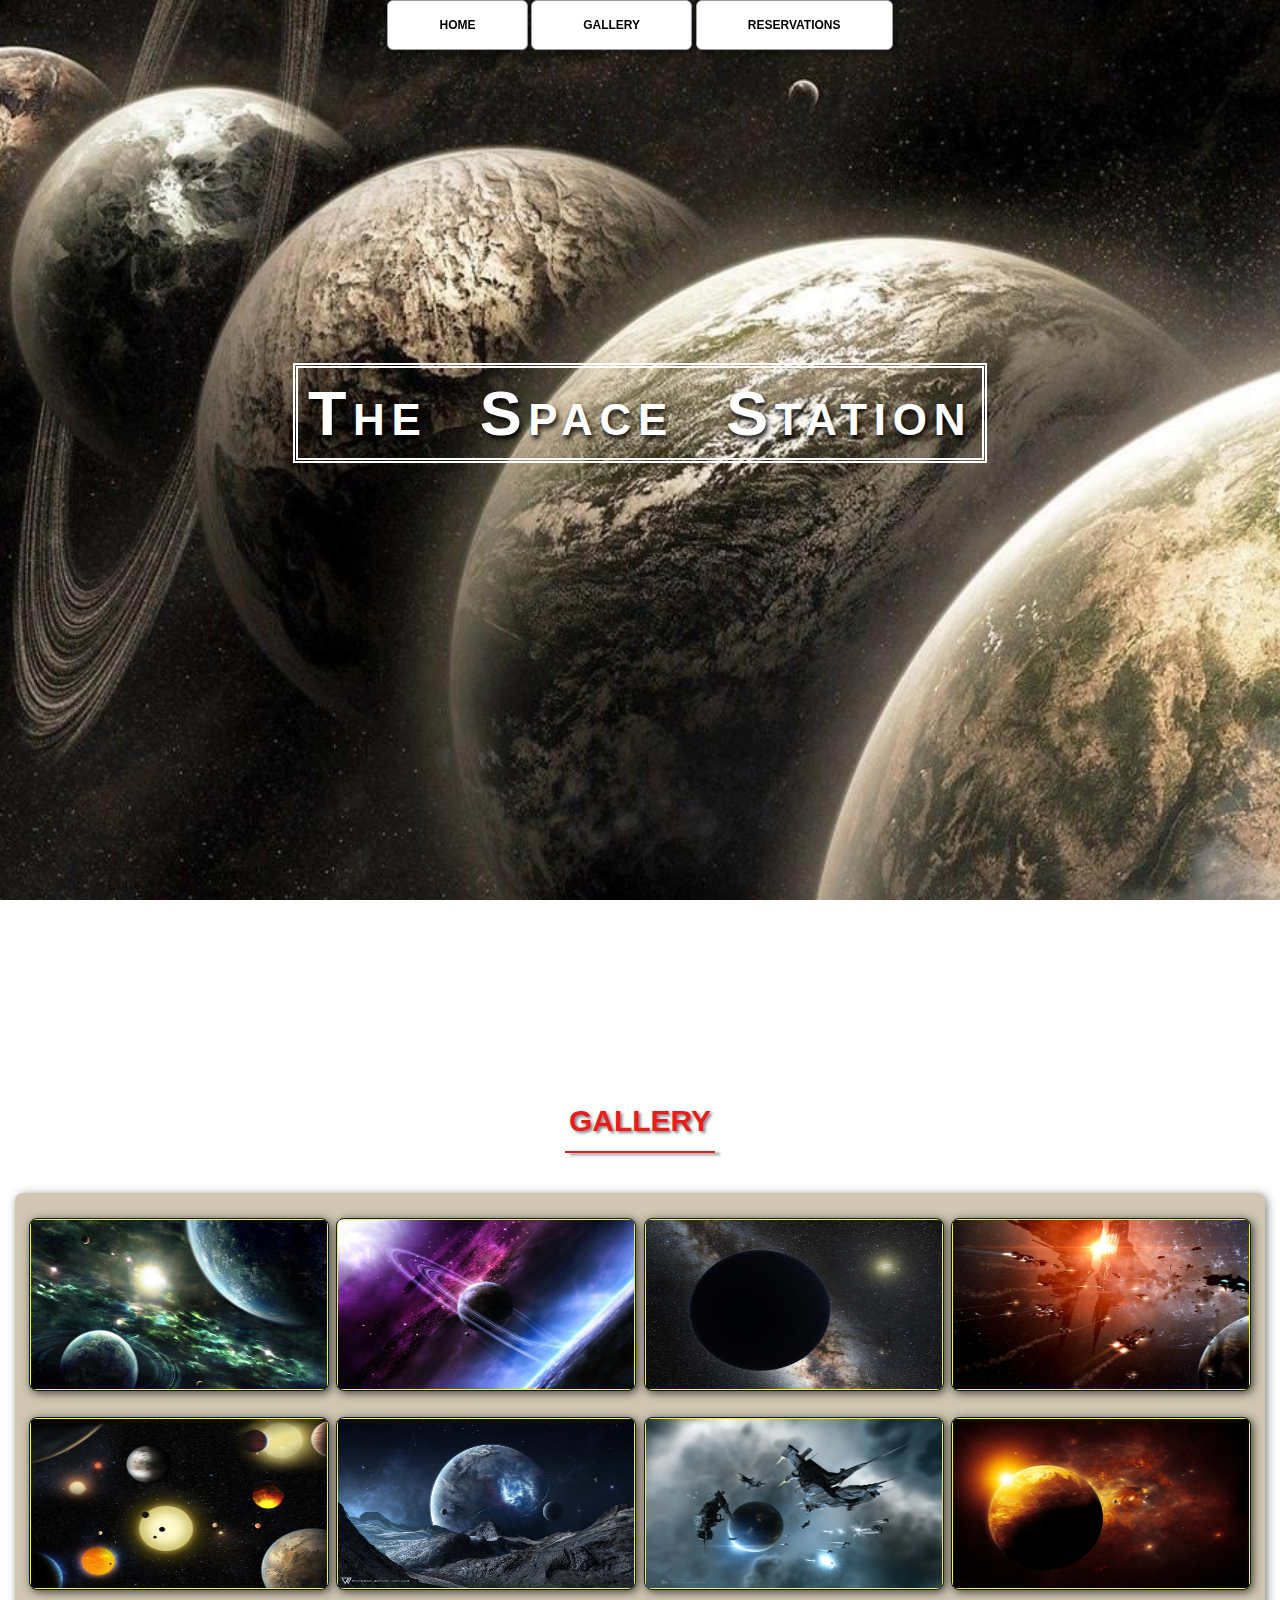
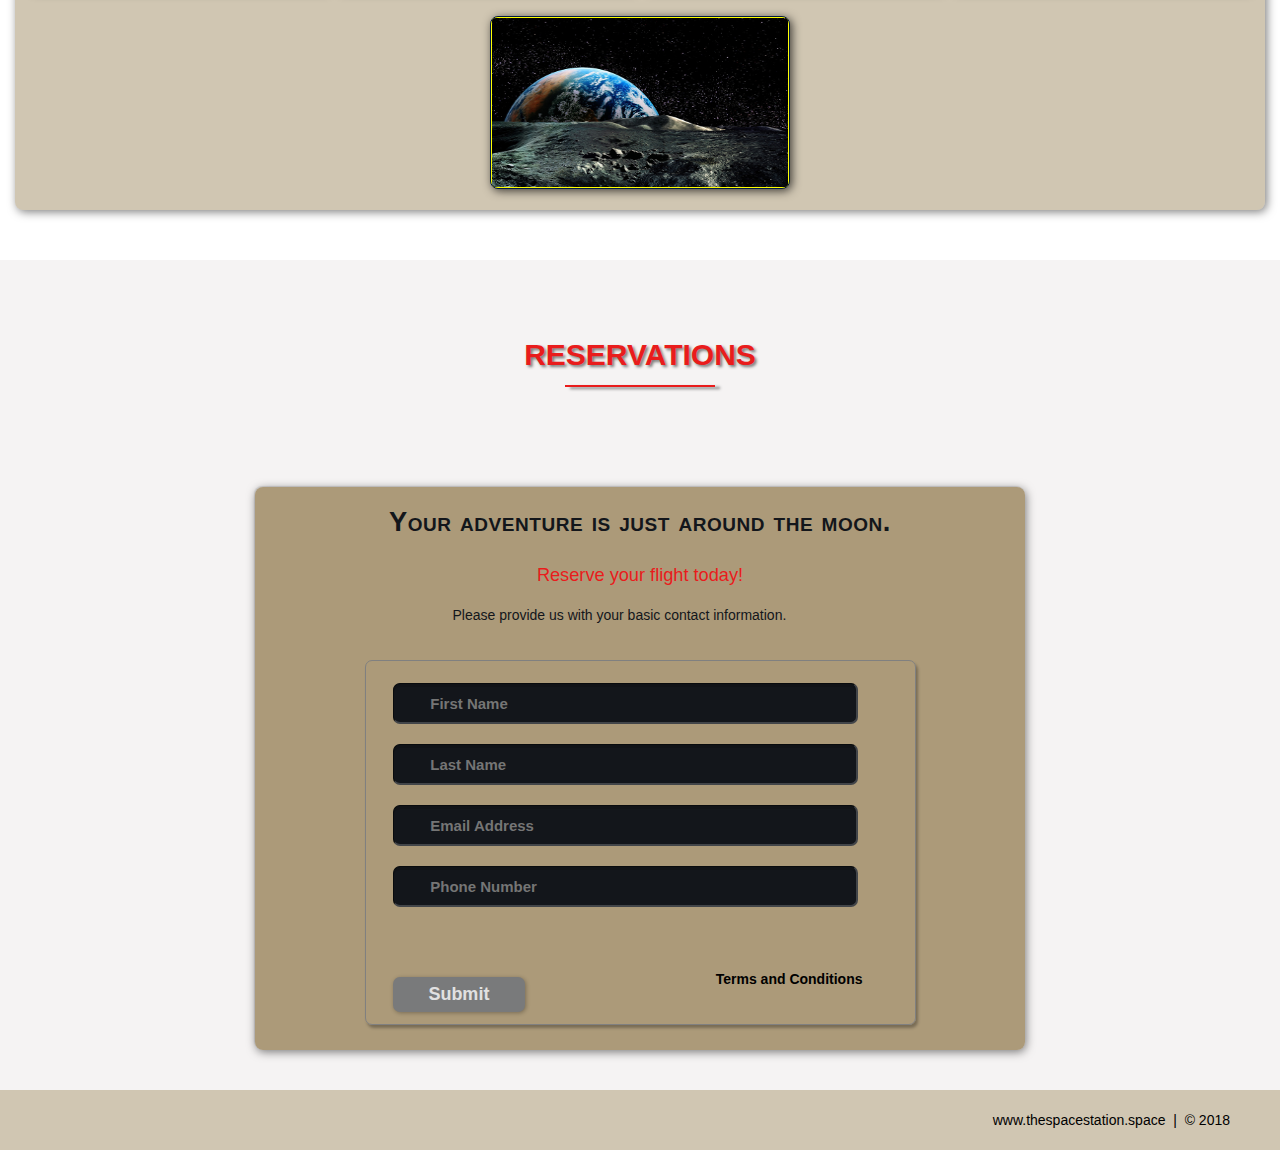
<file: HTML&CSS FOLDER/index.html>
<!DOCTYPE html>
 <html lang="en">
	<head>
		<meta charset="utf-8">
		<title>The Space Station | Resort</title>
		<link rel="stylesheet" href="./css/shared.css">
		<link rel="stylesheet" href="./css/animations.css">
	</head>
	<body>
	
		<!-- NAV -->
		<div class="wrap">
			<div class="menu-container">	
				<ul class="menu">
					<a href="#home"><li>HOME</li></a>
					<a href="#gallery"><li>GALLERY</li></a>
					<a href="#contact"><li>RESERVATIONS</li></a>
				</ul>
			</div>
		</div>
		<!-- END NAV -->
		
		<!-- HOME -->
		<div id ="home">
			<div class="container">
				<div class="text-center">
					<span class="head-main">The Space Station</span>
				</div>
			</div>
		</div>
		<!-- END HOME -->
		
		<!-- GALLERY -->
		<section id="gallery">
			<div class="container">
				<h1>Gallery</h1>
				<div class="flex-container">

					<!-- PHOTO CONTAINER 1 -->
					<div class="photo-container">
						<div class="photo">
							<img src="./images/thumb/thumbnail_1.png" alt="">
							<div class="photo-overlay">
								<h3 class="white-head">Click to Enlarge</h3>
								<p>We have several space launches departing daily, book your flight today!</p>
							</div>
						</div>
					</div>
					<!-- END PHOTO CONTAINER 1 -->
					
					<!-- PHOTO CONTAINER 2 -->
					<div class="photo-container">
						<div class="photo">
							<img src="./images/thumb/thumbnail_2.png" alt="">
							<div class="photo-overlay">
								<h3 class="white-head">Click to Enlarge</h3>
								<p>We have several space launches departing daily, book your flight today!</p>
							</div>
						</div>
					</div>
					<!-- END PHOTO CONTAINER 2 -->
					
					<!-- PHOTO CONTAINER 3 -->
					<div class="photo-container">
						<div class="photo">
							<img src="./images/thumb/thumbnail_3.png" alt="">
							<div class="photo-overlay">
								<h3 class="white-head">Click to Enlarge</h3>
								<p>We have several space launches departing daily, book your flight today!</p>
							</div>
						</div>
					</div>
					<!-- END PHOTO CONTAINER 3 -->
					
					<!-- PHOTO CONTAINER 4 -->
					<div class="photo-container">
						<div class="photo">
							<img src="./images/thumb/thumbnail_4.png" alt="">
							<div class="photo-overlay">
								<h3 class="white-head">Click to Enlarge</h3>
								<p>We have several space launches departing daily, book your flight today!</p>
							</div>
						</div>
					</div>
					<!-- END PHOTO CONTAINER 4 -->
					
					<!-- PHOTO CONTAINER 5 -->
					<div class="photo-container">
						<div class="photo">
							<img src="./images/thumb/thumbnail_5.png" alt="">
							<div class="photo-overlay">
								<h3 class="white-head">Click to Enlarge</h3>
								<p>We have several space launches departing daily, book your flight today!</p>
							</div>
						</div>
					</div>
					<!-- END PHOTO CONTAINER 5 -->
					
					<!-- PHOTO CONTAINER 6 -->
					<div class="photo-container">
						<div class="photo">
							<img src="./images/thumb/thumbnail_6.png" alt="">
							<div class="photo-overlay">
								<h3 class="white-head">Click to Enlarge</h3>
								<p>We have several space launches departing daily, book your flight today!</p>
							</div>
						</div>
					</div>
					<!-- END PHOTO CONTAINER 6 -->
					
					<!-- PHOTO CONTAINER 7 -->
					<div class="photo-container">
						<div class="photo">
							<img src="./images/thumb/thumbnail_7.png" alt="">
							<div class="photo-overlay">
								<h3 class="white-head">Click to Enlarge</h3>
								<p>We have several space launches departing daily, book your flight today!</p>
							</div>
						</div>
					</div>
					<!-- END PHOTO CONTAINER 7 -->
					
					<!-- PHOTO CONTAINER 8 -->
					<div class="photo-container">
						<div class="photo">
							<img src="./images/thumb/thumbnail_8.png" alt="">
							<div class="photo-overlay">
								<h3 class="white-head">Click to Enlarge</h3>
								<p>We have several space launches departing daily, book your flight today!</p>
							</div>
						</div>
					</div>
					<!-- END PHOTO CONTAINER 8 -->
					
					<!-- PHOTO CONTAINER 9 -->
					<div class="photo-container">
						<div class="photo">
							<img src="./images/thumb/thumbnail_9.png" alt="">
							<div class="photo-overlay">
								<h3 class="white-head">Click to Enlarge</h3>
								<p>We have several space launches departing daily, book your flight today!</p>
							</div>
						</div>
					</div>
					<!-- END PHOTO CONTAINER 9 -->
					
					
					
				</div>
			</div>
		</section>
			<!-- END GALLERY -->
			
			<!-- RSVP -->
			<section id="contact">
				<div class="container">
					<div class="heading-padding">
						<h1 class="heading-padding">Reservations</h1>
						<div class="reservation">
							<h2><span>Your adventure is just around the moon.</span>
								<br />Reserve your flight today!
							</h2>
							<p class="rsvp-text">
								Please provide us with your basic contact information.
							</p>
							<div class="form-rsvp">
								<form action="" method="post">
									<input class="rsvp" type="text" value="" placeholder="First Name">
									<input class="rsvp" type="text" value="" placeholder="Last Name">
									<input class="rsvp" type="text" value="" placeholder="Email Address">
									<input class="rsvp" type="text" value="" placeholder="Phone Number">
									<div class="form-spacer">
										<label class="terms">Terms and Conditions</label>
									</div>
									<div class="submit">
										<input type="submit" value="Submit">
									</div>
								</form>
							</div>
						</div>
					</div>
				</div>
			</section>
			<!-- END RSVP -->
			
			<!-- FOOTER -->
			<div id="footer">
				www.thespacestation.space &nbsp;|&nbsp; &copy; 2018
			</div>
			<!-- END FOOTER -->
										
	
	</body>
</html>
</file>
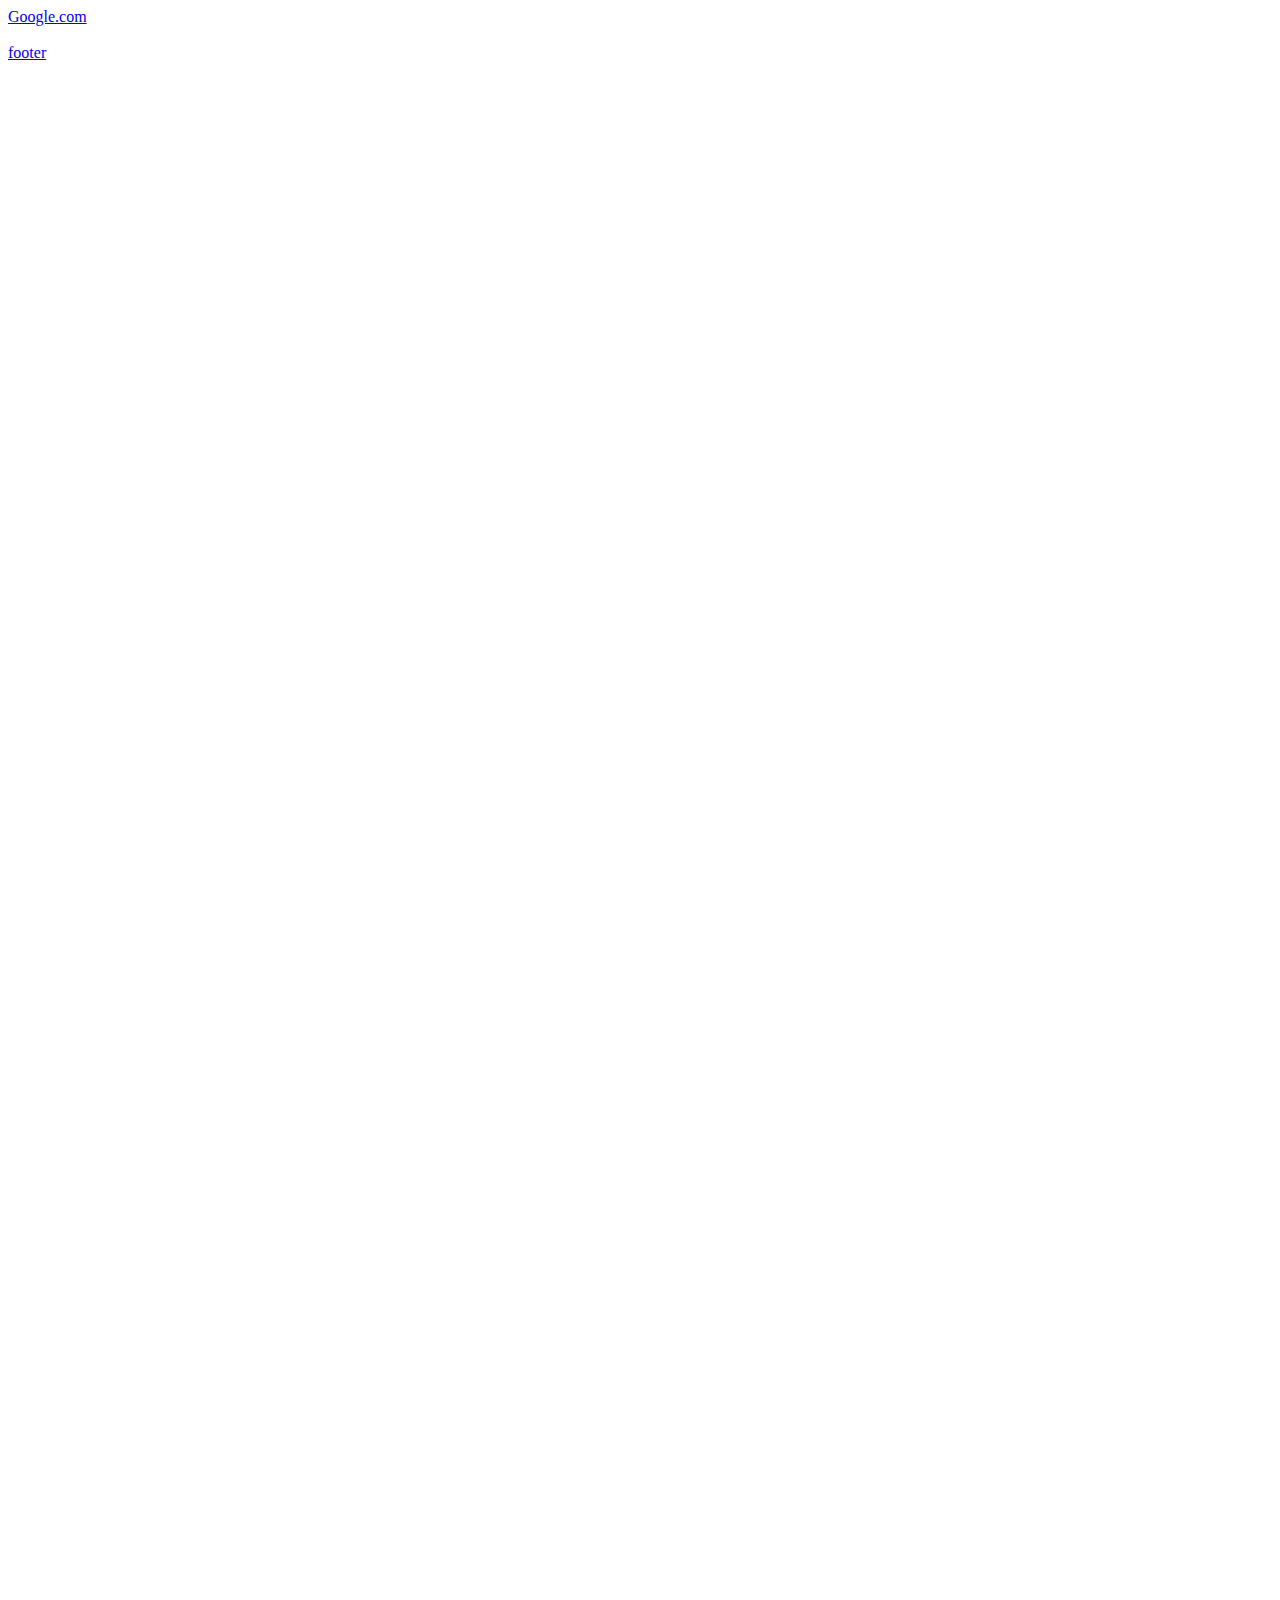
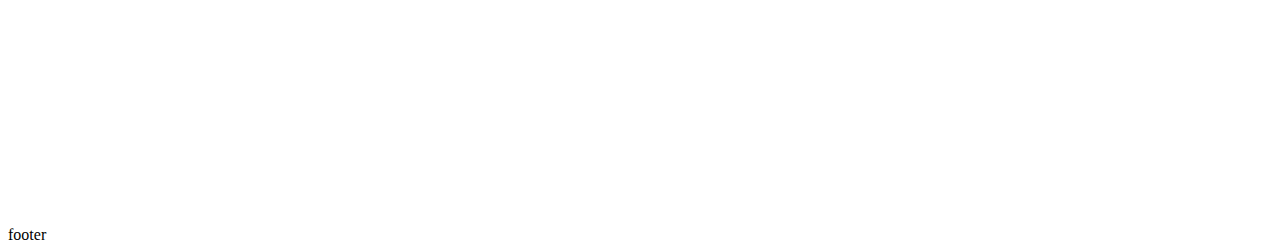
<file: HTML&CSS FOLDER/anchor_demo.html>
<!DOCTYPE html>
<html lang="en">
	<head>
		<meta charset="utf-8">
		<title>Anchor Example</title>
	</head>
	<body>
	
		<div id="nav">
			<a href="https://www.google.com" target="_new">Google.com</a>
		</div>
	
		<br />
		
		<a href="#footer">footer</a>
	
	
		<br />
		<br />
		<br />
		<br />
		<br />
		<br />
		<br />
		<br />
		<br />
		<br />
		<br />
		<br />
		<br />
		<br />
		<br />
		<br />
		<br />
		<br />
		<br />
		<br />
		<br />
		<br />
		<br />
		<br />
		<br />
		<br />
		<br />
		<br />
		<br />
		<br />
		<br />
		<br />
		<br />
		<br />
		<br />
		<br />
		<br />
		<br />
		<br />
		<br />
		<br />
		<br />
		<br />
		<br />
		<br />
		<br />
		<br />
		<br />
		<br />
		<br />
		<br />
		<br />
		<br />
		<br />
		<br />
		<br />
		<br />
		<br />
		<br />
		<br />
		<br />
		<br />
		<br />
		<br />
		<br />
		<br />
		<br />
		<br />
		<br />
		<br />
		<br />
		<br />
		<br />
		<br />
		<br />
		<br />
		<br />
		<br />
		<br />
		<br />
		<br />
		<br />
		<br />
		<br />
		<br />
		<br />
		<br />
		<br />
		<br />
		<br />
		<br />
		<br />
		<br />
		<br />
		<br />
		<br />
		<br />
		<br />
		<br />
	
		<div id="footer">
			footer
		</div>
	
	</body>
</html>
</file>
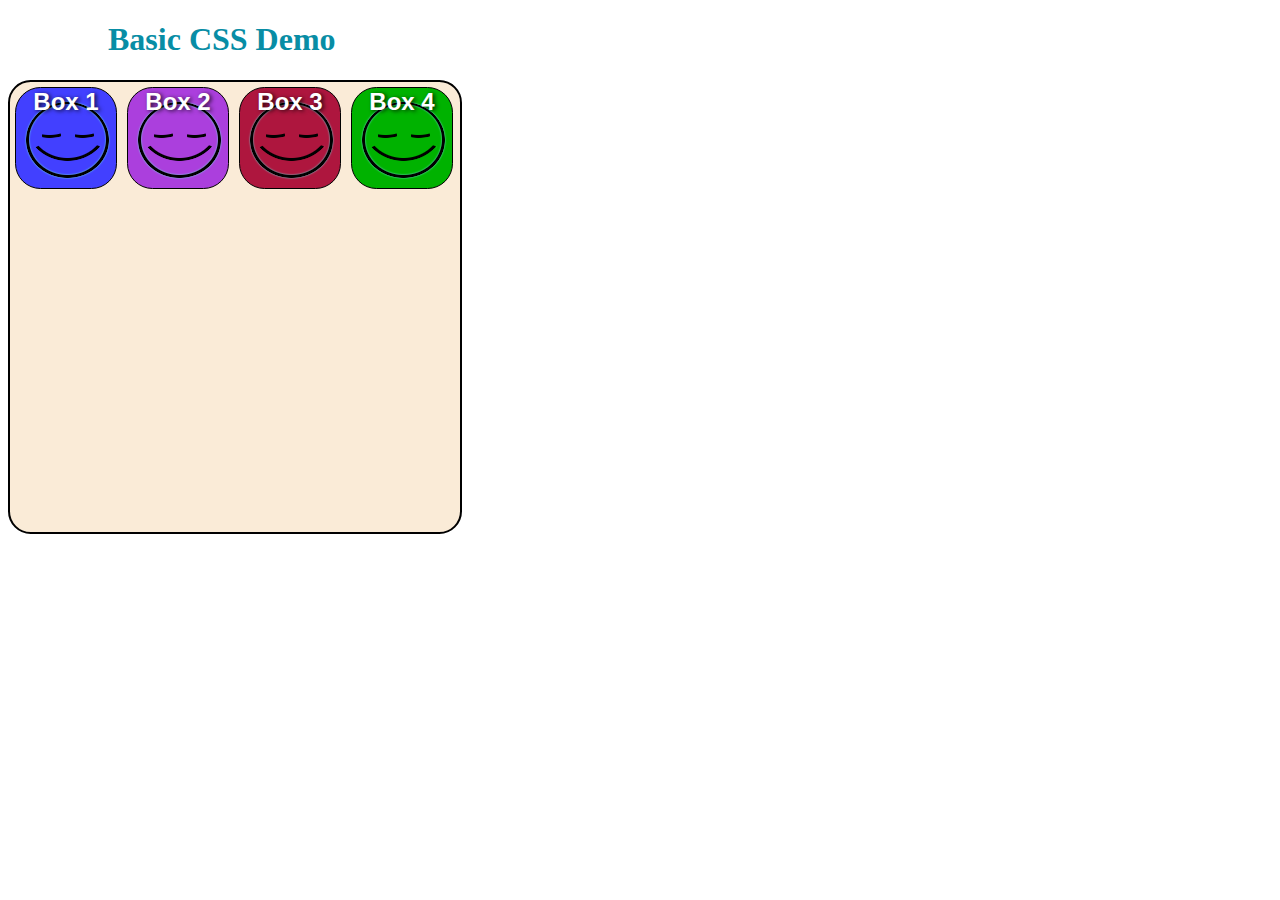
<file: HTML&CSS FOLDER/basic_css_demo_1.html>
<!DOCTYPE html>
<html lang="en">
	<head>
		<meta charset="utf-8">
		<title>Basic HTML Template</title>
		<link rel="stylesheet" href="./css/basic_style.css">
	</head>
	<body>
		
		<div>
			<h1>Basic CSS Demo</h1>
		</div>
		
		<div class="container">
			<div class ="squares">
				<p>Box 1</p>
			</div>
			
			<div class ="squares">
				<p>Box 2</p>
			</div>
	
			<div class ="squares">
				<p>Box 3</p>
			</div>
			
			<div class ="squares">
				<p>Box 4</p>
			</div>
		</div>
		
	</body>
</html>
</file>
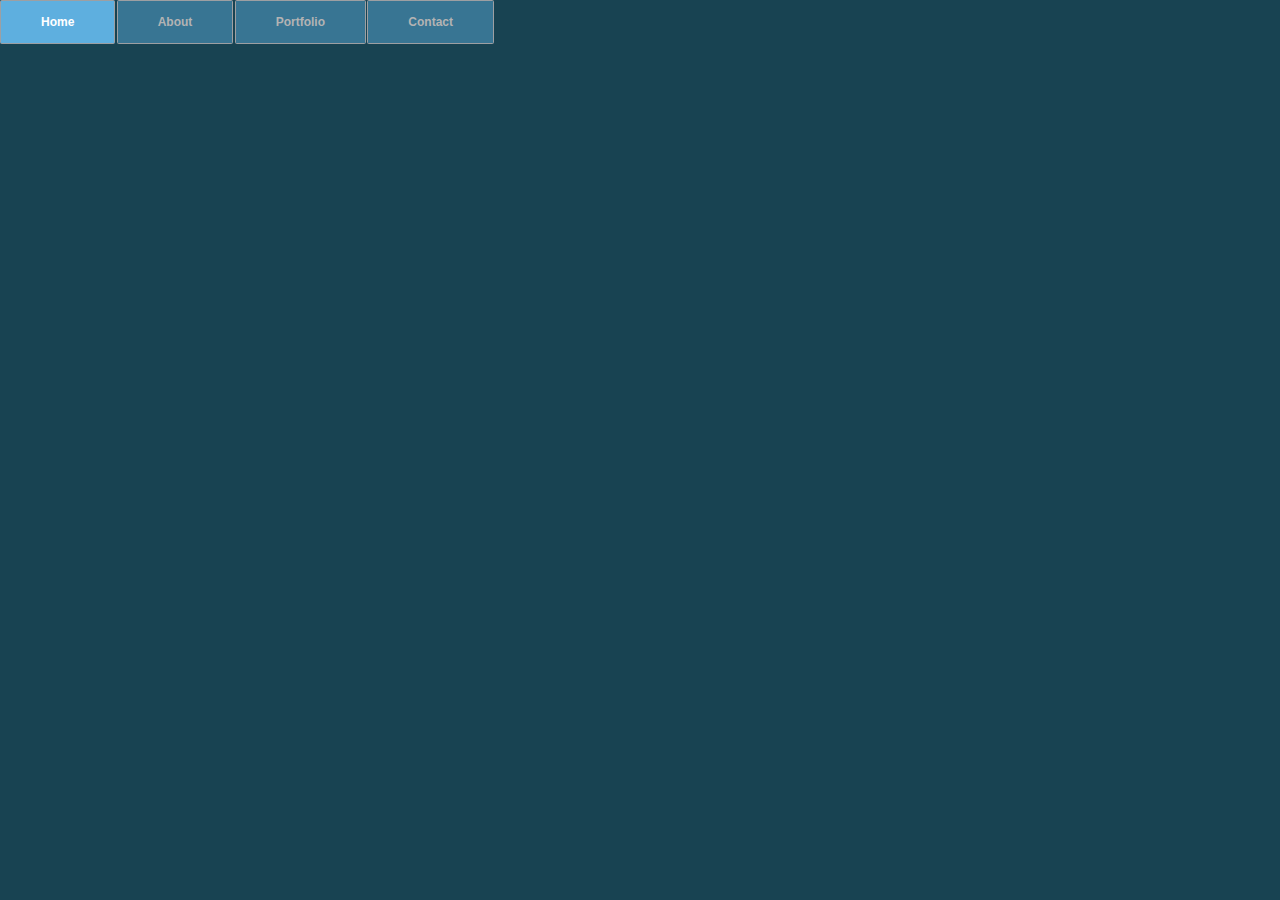
<file: HTML&CSS FOLDER/css_menu_rollover.html>
<!DOCTYPE html>
<html lang="en">
	<head>
		<meta charset="utf-8">
		<title>CSS Drop-Down Menu Demo</title>
		<link rel="stylesheet" href="./css/menu_rollover.css">
	</head>
	<body>
		<div class="wrap">
			<div class="menu-container">
				<ul class="menu">
					<li>Home</li>
					<li>About</li>
					<li>Portfolio
						<ul class="submenu">
							<li>Page 1</li>
							<li>Page 2</li>
							<li>Page 3</li>
							<li>Page 4</li>
						</ul>
					</li>
					<li>Contact</li>
				</ul>
			</div>
		</div>
	</body>
</html>
</file>
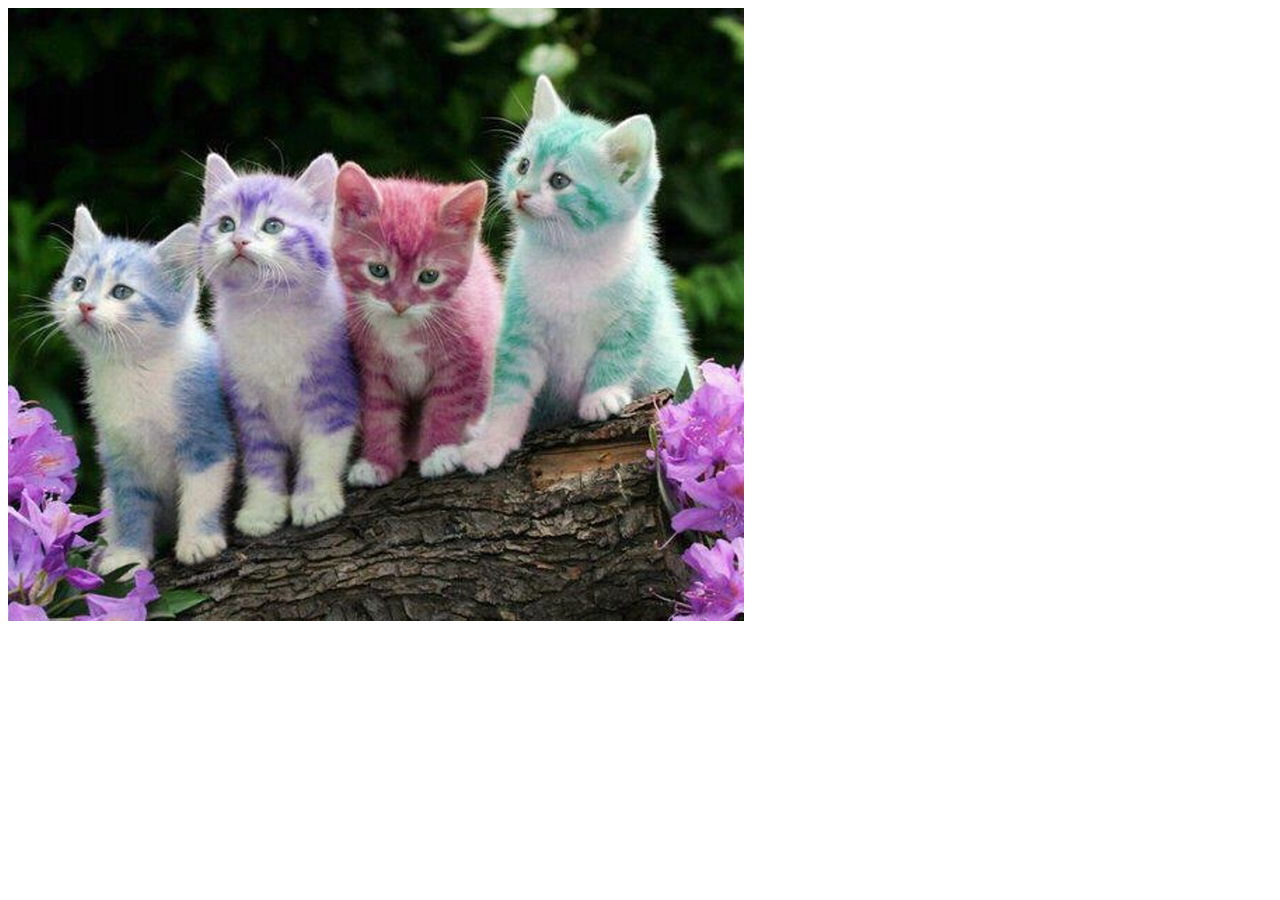
<file: HTML&CSS FOLDER/img_demo.html>
<!DOCTYPE html>
<html lang="en">
	<head>
		<meta charset="utf-8">
		<title>IMG Example</title>
	</head>
	<body>
	
		<div>
			<img src="./images/kittens.jpg" alt="picture of kittens"></a>
		</div>
		
	</body>
</html>
</file>
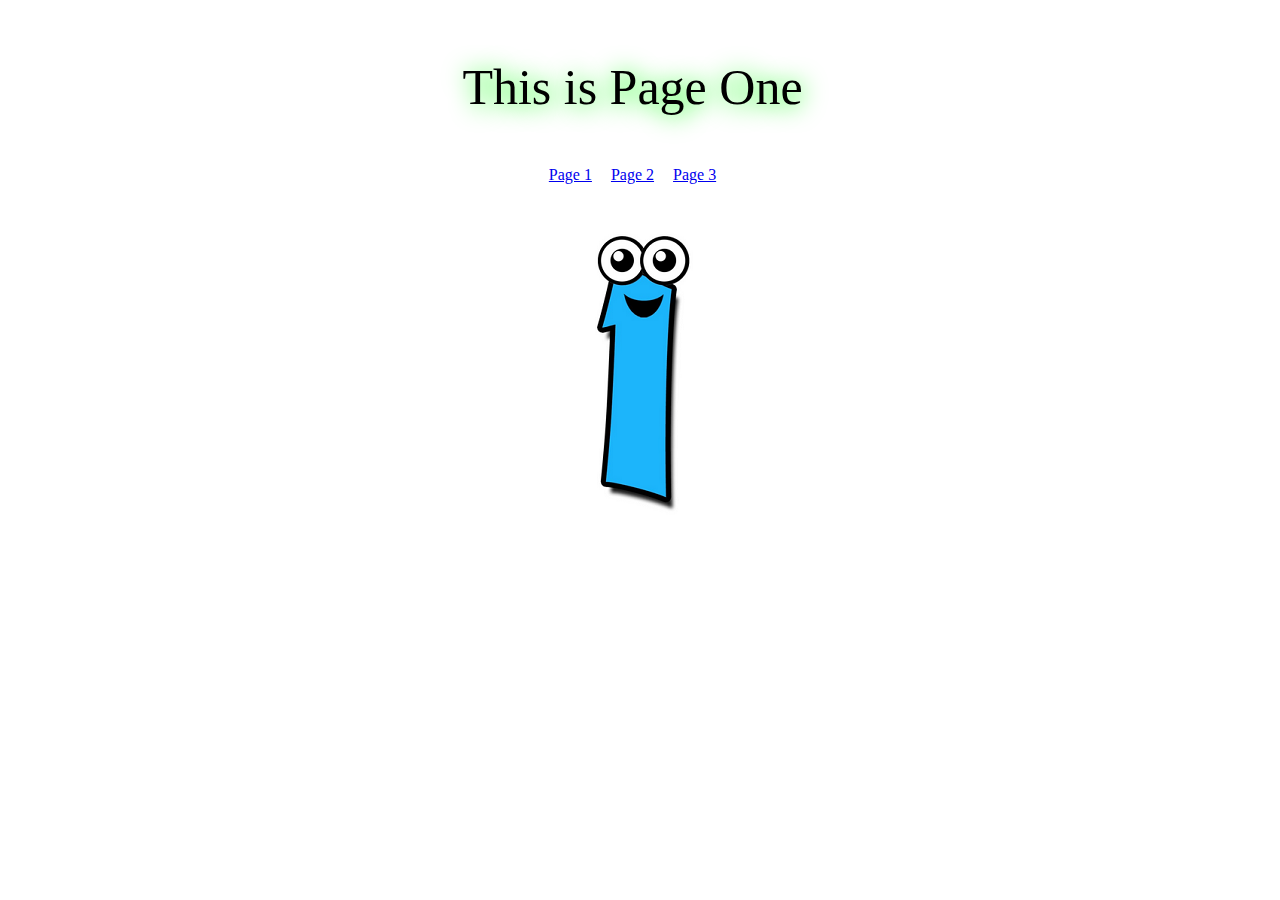
<file: HTML&CSS FOLDER/page1.html>
<!DOCTYPE html>
<html lang="en">
	<head>
		<link rel="stylesheet" type="text/css" href="./css/style.css">
		<meta charset="utf-8">
		<title>Connecting Multiple Pages Demo</title>
	</head>
	<body>
		<header class="header-title">
			This is Page One
		</header>
		<nav>
		<a href="page1.html" class="links">Page 1</a>
		<a href="page2.html" class="links">Page 2</a>
		<a href="page3.html" class="links">Page 3</a>
		</nav>
		<div class="image">
			<img src="./images/one.png" alt="One"></img>
		</div>
	</body>
</html>
</file>
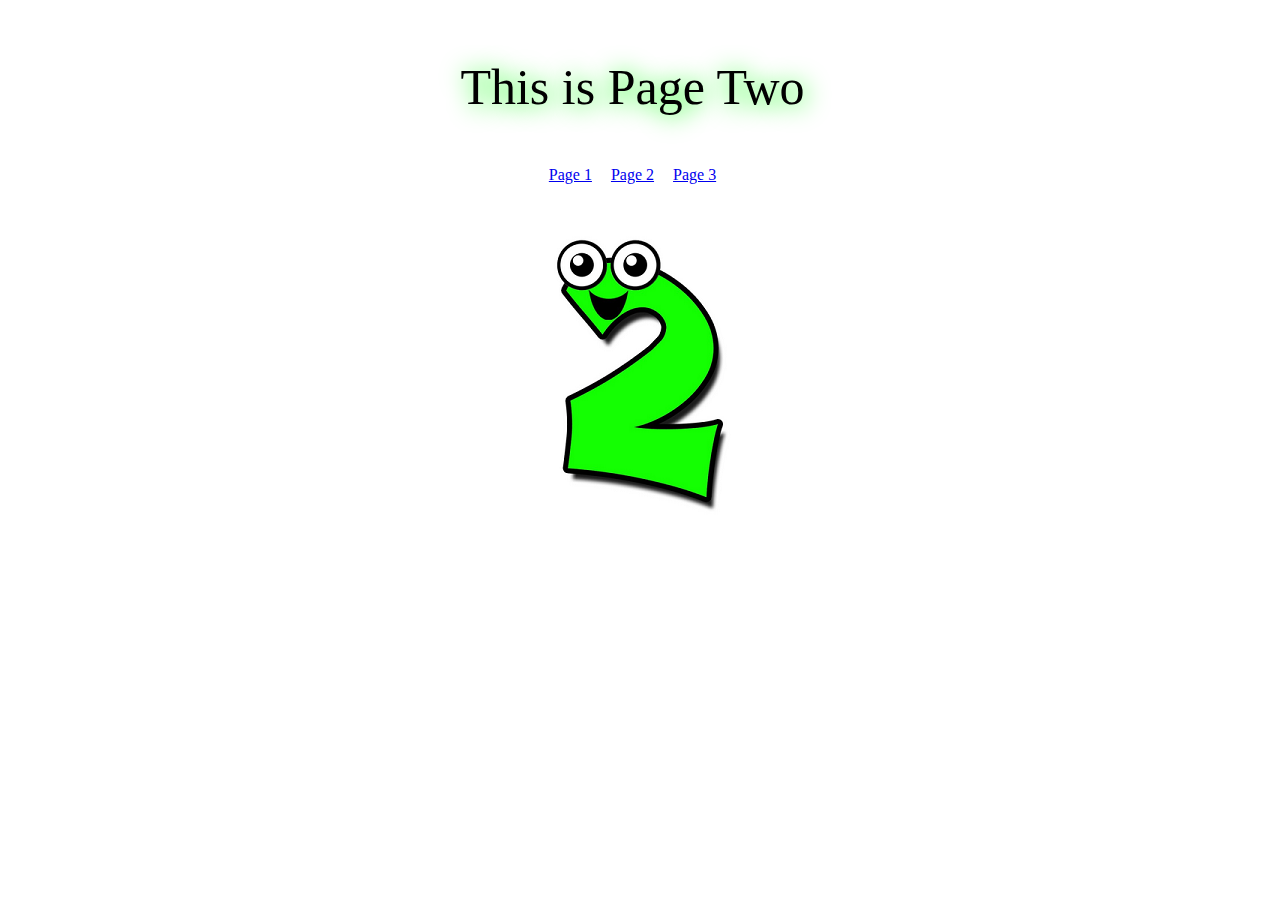
<file: HTML&CSS FOLDER/page2.html>
<!DOCTYPE html>
<html lang="en">
	<head>
		<link rel="stylesheet" type="text/css" href="./css/style.css">
		<meta charset="utf-8">
		<title>Connecting Multiple Pages Demo</title>
	</head>
	<body>
		<header class="header-title">
			This is Page Two
		</header>
		<nav>
		<a href="page1.html" class="links">Page 1</a>
		<a href="page2.html" class="links">Page 2</a>
		<a href="page3.html" class="links">Page 3</a>
		</nav>
		<div class="image">
			<img src="./images/two.png" alt="Two"></img>
		</div>
	</body>
</html>
</file>
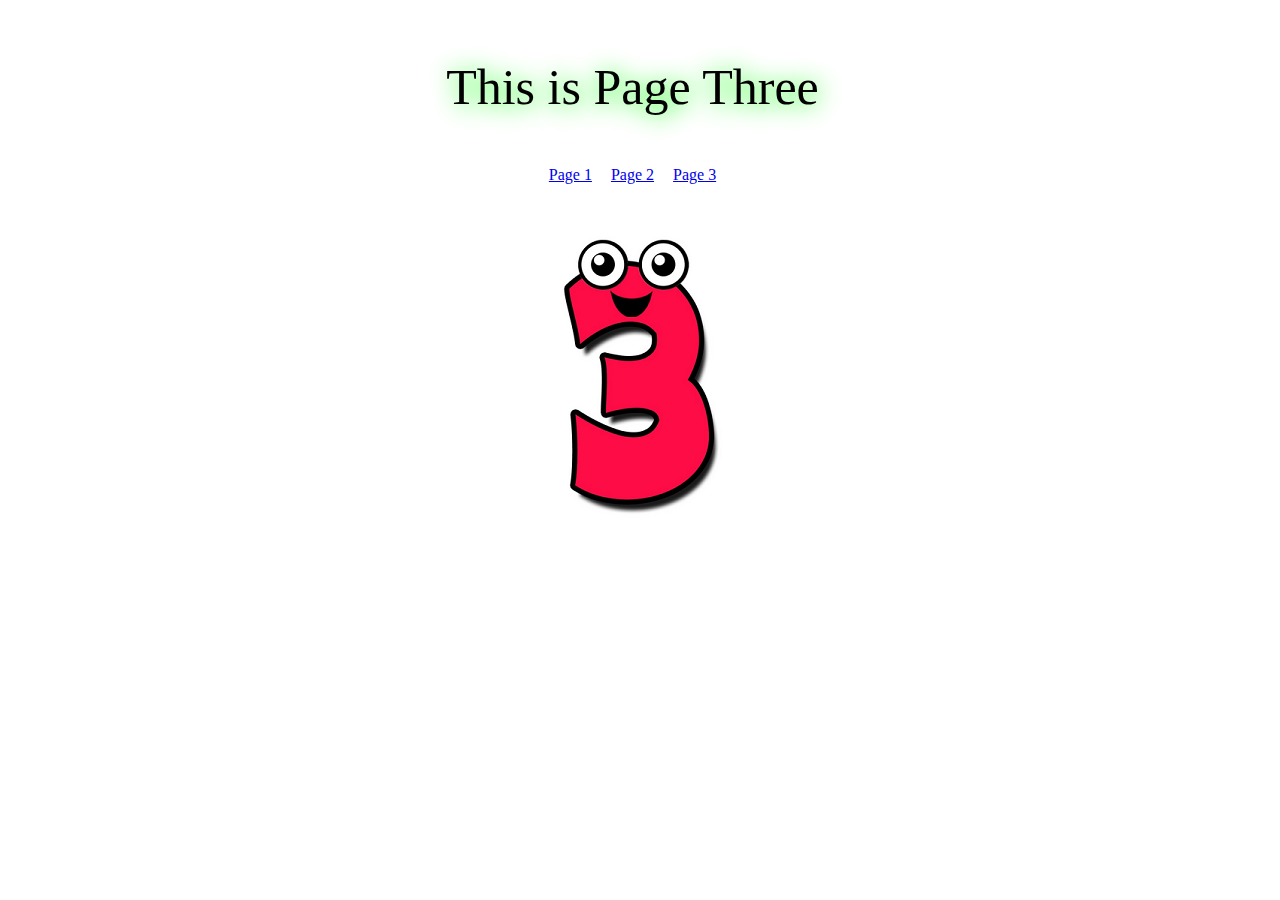
<file: HTML&CSS FOLDER/page3.html>
<!DOCTYPE html>
<html lang="en">
	<head>
		<link rel="stylesheet" type="text/css" href="./css/style.css">
		<meta charset="utf-8">
		<title>Connecting Multiple Pages Demo</title>
	</head>
	<body>
		<header class="header-title">
			This is Page Three
		</header>
		<nav>
		<a href="page1.html" class="links">Page 1</a>
		<a href="page2.html" class="links">Page 2</a>
		<a href="page3.html" class="links">Page 3</a>
		</nav>
		<div class="image">
			<img src="./images/three.png" alt="Three"></img>
		</div>
	</body>
</html>
</file>
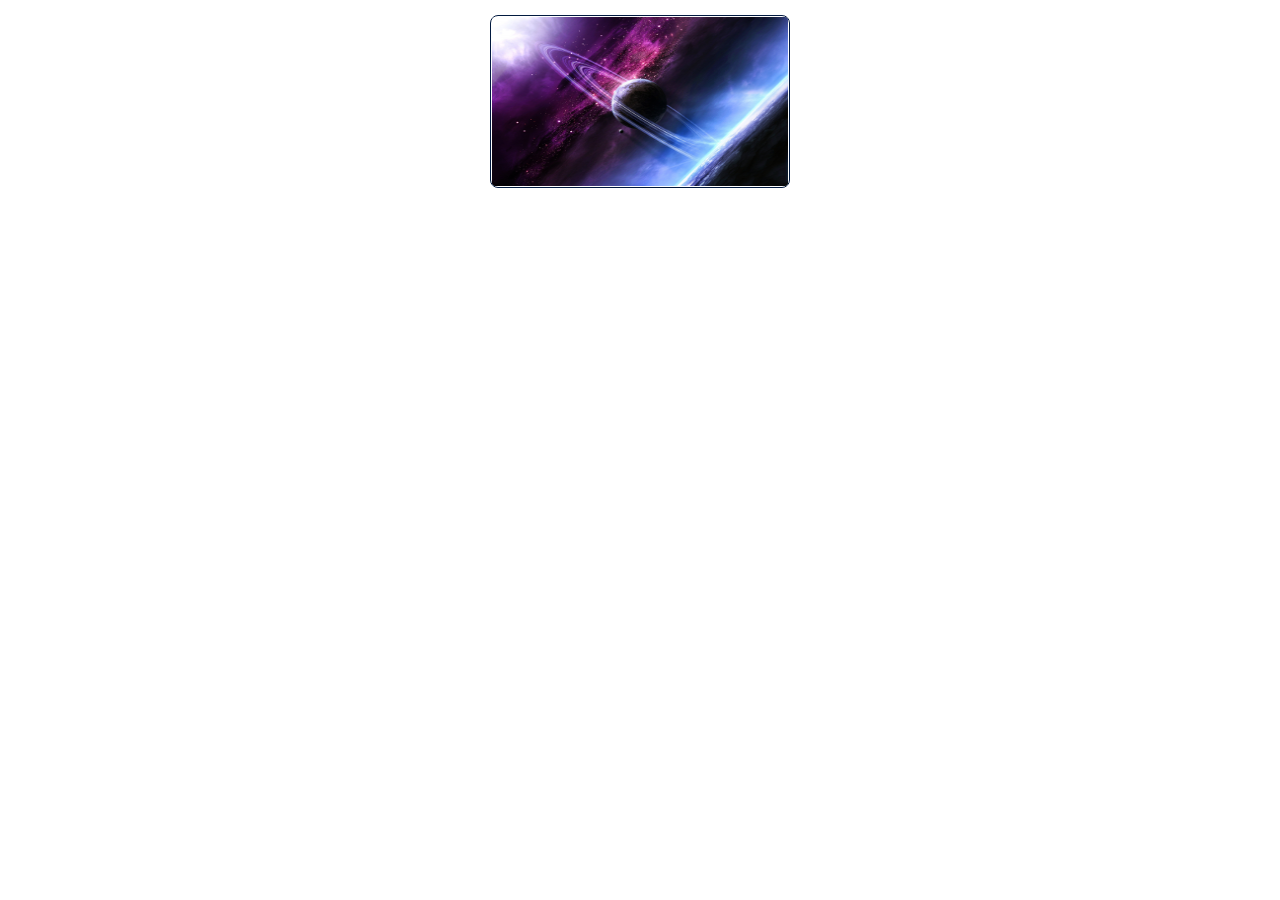
<file: HTML&CSS FOLDER/photo-package.html>
<!DOCTYPE html>
<html lang="en">
	<head>
		<meta charset="utf-8">
		<title>CSS Drop-down Menu Demo</title>
		<link rel="stylesheet" href="./css/photo_style.css">
	</head>
	<body>
	
	<!-- PHOTO-CONTAINER 1 -->
	<div class="photo-container">
		<div class="photo">
			<img src="./images/thumb/thumbnail_2.png" alt="">
			<div class="photo-overlay">
				<h3 class="white-head">Click to Enlarge</h3>
				<p>We have several space launches departing daily, book your flight today!</p>
			</div>
		</div>
	</div>
	<!-- END PHOTO-CONTAINER 1 -->
	
	</body>
</html>
</file>
<file: HTML&CSS FOLDER/css/shared.css>
/*=======================================
	Author: Kay Mathew
	Final Project HTML & CSS
=========================================
	GENERIC STYLES
=========================================*/
html {
	font-family: sans-serif;
	font-size: 62.5%;
	-webkit-tap-highlight-color: rgba(0, 0, 0, 0);
	-webkit-text-size-adjust: 100%;
	-ms-text-size-adjust: 100%;
}

body {
	font-size: 14px;
	margin: 0;
	font-family: "Helvetica Neue", Helvetica, Arial, sans-serif;
	line-height: 1.42857143;
	color: #333;
	background-color: #fff;
}

footer,
nav {
	display: block;
}

h1, h2, h3, h4, h5, h6 {
	font-family: 'Open Sans', sans-serif;
}

h1 {
	line-height: 50px;
	font-weight: 900;
	font-size: 30px;
	text-transform: uppercase;
	text-align: center;
	color: #E91C1C;
	text-shadow: 2px 2px 3px rgba(0, 0, 0, 0.5);
}

h1::after { /*This is the underline*/
	display: block;
	content: "";
	height: 2px;
	width: 150px;
	background: #E91C1C;
	margin: 5px auto 40px;
	box-shadow: 5px 2px 3px rgba(0, 0, 0, 0.5);
}

h2 {
	line-height: 50px;
	color: #E91C1C;
}

h3 {
	line-height: 30px;
	padding-bottom: 20px;
}

h4 {
	padding-top: 25px;
	line-height: 40px;
	padding-bottom: 0px;
	font-size: 22px;
	font-weight: 900;
}

p {
	font-weight: 300;
	line-height: 30px;
	padding-bottom: 15px;
}

.text-center {
	text-align: center;
}

.heading-padding {
	padding-bottom: 40px;
}

section {
	padding-top: 50px;
	margin-top: 50px;
}

.navbar {
	height: 105px;
	max-height: 340px;
	display: block;
}

.container {
	padding-right: 15px;
	padding-left: 15px;
	margin-right: auto;
	margin-left: auto;
}

.container-fluid {
	padding-right: 15px;
	padding-left: 15px;
	margin-right: auto;
	margin-left: auto;
}

.row {
	margin-right: -15px;
	margin-left: -15px;
}

.clearfix:after,
.container:after,
.navbar:after {
	clear: both;
	display: table;
	content: " ";
}

.wrap {
	height: 100%;
	width: 100%;
	position: absolute;
	/*This ensures that the images cannot render
	outside of their container without forcing any
	scrollbars*/
	overflow: hidden;
	top: 0;
	left: 0;
	text-align: center;
}

.menu-container {
	max-height: 340px;
	margin: 0% auto;
	content: " ";
	width: 100%;
	position: fixed;
	z-index: 100;
}

/*========================================
	HOME SECTION STYLES
==========================================*/
#home {
	background: url(../images/planets.jpg) no-repeat 50% 50%;
	background-attachment: fixed;
	-webkit-background-size: cover;
	-moz-background-size: cover;
	-o-background-size: cover;
	background-size: cover;
	width: 100%;
	display: block;
	height: auto;
	padding-top: 350px; /*This is the spacer before the Main Title Logo*/
	padding-bottom: 500px; /*This is the spacer after the Main Title Logo*/
	color: #fff;
}

.head-main {
	text-shadow: 2px 4px 5px rgba(0, 0, 0, 0.9);
	font-variant: small-caps;
	color: #fff;
	letter-spacing: 5pt;
	word-spacing: 21pt;
	font-size: 4.5em;
	text-align: left;
	font-family: impact, sans-serif;
	line-height: 2;
	font-weight: 900;
	border: 5px double #fff;
	padding: 10px;
}

.head-sub-main {
	font-size: 23px;
	font-weight: 500;
	padding: 50px 20px 10px 20px;
	text-transform: uppercase;
}

.head-last {
	font-size: 18px;
	font-weight: 900;
	padding: 5px 20px 20px 20px;
	border: 1px dotted #fff;
	padding: 5px;
}

/*===========================================
	Contact STYLES
=============================================*/
.flex-container {
	display: -webkit-flex;
	display: flex;
	flex-wrap: wrap;
	padding: 10px;
	border-radius: 8px;
	margin: 0px auto;
	background-color: rgba(100, 65, 0, 0.3);
	box-shadow: 2px 2px 10px 0 rgba( 0, 0, 0, 0.5)
}

#contact {
	background-color: #f5f3f3;
}

.reservation {
	width: 60%;
	padding: 10px;
	border-radius: 8px;
	margin: 0px auto;
	background-color: rgba(100, 65, 0, 0.5);
	box-shadow: -1px -1px 1px 0 rgba(0, 0, 0, 0.1), 1px 2px 10px 0 rgba(0, 0, 0, 0.5);
}

.reservation h2 {
	width: 70%;
	text-align: center;
	margin: 0 auto;
	color: 13161B;
	font-weight: 500;
	font-size: 1.3em;
	letter-spacing: 0pt;
	word-spacing: 0pt;
}

.reservation h2 span {
	width: 70%;
	text-align: center;
	margin: 0 auto;
	color: #13161B;
	font-weight: 900;
	font-size: 1.5em;
	font-variant: small-caps;
	letter-spacing: .4pt;
	word-spacing: .3pt;
}

.reservation p {
	color: #13161B;
	width: 50%;
	margin: 0 auto;
}

.reservation form {
	font-size: 15px;
	outline: none;
	font-weight: 600;
	color: #8D8E8F;
	padding: 12px 12px;
	width: 70%;
	border: 1px solid #808080;
	margin: 2% auto;
	border-radius: 7px;
	background: rgb (227, 222, 222);
	box-shadow: 2px 3px 3px 0px rgba(0, 0, 0, 0.3);
	font-family: 'Raleway', sans-serif;
}

.reservation input[type="text"] {
	font-size: 15px;
	outline: none;
	font-weight: 600;
	color: #8D8E8F;
	padding: 2% 1% 2% 7%;
	width: 80%;
	border-top: 1px solid #090B0D;
	border-right: 2px solid #424549;
	border-bottom: 2px solid #424549;
	border-left: 1px solid #090B0D;
	margin: 10px 1em;
	border-radius: 7px;
	background: #13161B;
	box-shadow: inset 0px 3px 0px rgba(5, 5, 5, 0.15);
	font-family: 'Raleway', sans-serif;
}

.reservation input[type="text"]:hover {
	box-shadow: 0 0 18px rgba(100, 65, 0, 0.8);
}

.form-spacer {
	padding: 30px 39px;
}

.terms {
	margin: 30px 1px 0 0 ;
	padding-left: 52px;
	font-size: 14px;
	line-height: 5px;
	color: #000;
	cursor: pointer;
	font-family: 'Raleway', sans-serif;
	font-weight: 600;
	position: relative;
	display: inline;
	float: right;
}

.terms:hover {
	color: orange;
	text-decoration: underline;
}

.submit input[type="submit"] {
	color: rgb(225, 225, 225);
	cursor: pointer;
	border: none;
	font-weight: 900;
	outline: none;
	text-align: center;
	font-family: 'Raleway', sans-serif;
	margin: 0px 3%;
	padding: 7px 0px;
	width: 25%;
	font-size: 18px;
	transition: border-color 0.3s color 0.3s background-color 0.3s;
	border-radius: 7px;
	background-color: #797A7b;
	box-shadow: 1px 1px 4px 0 rgba(0, 0, 0, 0.3);
}

.submit input[type="submit"]:hover {
	color: #000;
	background-color: #8D8E8F;
	box-shadow: inset 1px 2px 15px 0 rgba(0, 0, 0, 0.5)
}

/*===========================================
	FOOTER STYLES
=============================================*/
#footer {
	background-color: rgba(100, 65, 0, 0.3);
	color: #000;
	text-shadow: 2px 2px 8px 0 (0, 0, 0, 0.4);
	padding: 20px 50px 20px 50px;
	text-align:right;
}
</file>
<file: HTML&CSS FOLDER/css/animations.css>
/*==================================
	MENU SECTION ANIMATION
====================================*/

.menu {
	color: #f00;
	font: bold 12px/18px sans-serif;
	text-align: center;
	display: inline;
	margin: 0% auto;
	padding: 0;
	list-style: none;
	text-decoration: none;
}

.menu li {
	color: #000;
	background-color: rgba(255, 255, 255, 1);
	display: inline-block;
	margin: 0% auto;
	position: relative;
	padding: 15px 4%;
	border: 1px solid #9D9FA2;
	box-shadow: 2px 2px 10px 0 rgba(0, 0, 0, 0.5);
	border-radius: 6px;
	cursor: pointer;
	transition-property: background;
	transition-duration: .4s;
	transition-delay: 0s;
	transition-timing-function: ease-in-out;
}

.menu li:hover{
	color: #f00;
	background-color: rgba(100, 65, 0, 0.3);
}

/*==================================
	GALLERY SECTION ANIMATION
====================================*/
.photo {
	position: relative;
	line-height: 0;
	margin-bottom: 2em;
	overflow: hidden;
	border-radius: 8px;
	padding: 1px;
	border: 1px solid #021A40;
	background-color: #ff0;
	box-shadow: 2px 2px 10px 0 rgba(0, 0, 0, 0.7);	
}

.photo-container {
	text-align: center;
	margin: 15px auto;
	width: 300px;
	height: 169px;
}

.photo-container img {
	max-width: 100%;
	width: 300px;
	height: 169px;
}

.photo-overlay {
	color: #fff;
	position: absolute;
	top: 0;
	right: 0;
	bottom: 0;
	left: 0;
	padding-left: 20px;
	padding-right: 20px;
	justify-content: center; /* For centering text inside .photo-overlay */
	align-items: center;
	background: rgba(0, 0, 0, 0.5);
}

.white-head {
	color: #C9BDAA;
	margin-top: 5%;
}

/*=====================================
	PHOTO OVERLAY TRANSITIONS
=======================================*/
.photo-overlay {
	opacity: 0;
	transition: opacity .5s;
	border-radius: 10px;
	cursor: pointer;
}

.photo-overlay:hover {
	opacity: 1;
}

.photo img {
	transition: transform .5s;
	transform-origin: 50% 50%;
}

.photo:hover img {
	transform: scale(1.1);
}
</file>
<file: HTML&CSS FOLDER/css/basic_style.css>
body {
	background-color: #fff;
}

h1 {
	color: rgba(8,141,165,1);
	margin-left: 100px;
	text-shadow: 1 px .5px 4 px rgba(0,0,0, 0.6);
}

.container {
	width: 450px;
	height: 450px;
	background-color: #faebd7;
	border: 2px solid black;
	border-radius: 5%;
}

/*----------------------------------------------
	SELECT ALL SQUARES IN THE ARRAY
------------------------------------------------*/
.container .squares:nth-child(-n+4) {
	background-image: url("../images/icons/smileyface2.png");
	color: #fff;
	float: left;
	width: 100px;
	height: 100px;
	margin: 5px;
	border: 1px solid black;
	border-radius: 25%;
	cursor: pointer;
	transition: transform .5s ease-in-out;
}

/*----------------------------------------------
	SELECT ALL SQUARES PARAGRAPHS IN THE ARRAY
------------------------------------------------*/
.squares:nth-child(-n+4) p{
	font-family: "Helvetica Neue", Helvetica, Arial, sans-serif;
	font-size: 1.5em;
	font-weight: 900;
	text-align: center;
	margin: 0;
	text-shadow: 2px 1px 4px rgba(0,0,0, 0.8);
}

/*----------------------------------------------
	INDIVIDUALLY SELECT A SQUARE IN THE ARRAY
------------------------------------------------*/
.squares:nth-child(1) {
	background: #4240ff;
}

.squares:nth-child(2) {
	background: #ab3fdd;
}

.squares:nth-child(3) {
	background: #ae163e;
}

.squares:nth-child(4) {
	background: #00b200;
}	


/*----------------------------------------------
	HOVER, TRANSLATE & TRANSFORM EFFECTS
------------------------------------------------*/
.container .squares:nth-child(-n+4):hover {
	background-image: url("../images/icons/smileyface1.png");
	transform: scale(.5);
	animation-name: race;
	animation-duration: 2.5s;
	animation-iteration-count: infinite;
	animation-timing-function: cubic-bezier(2.5,.2,.3,2);
}

.squares:nth-child(1):hover {
	background: #13b4ff;
}

.squares:nth-child(2):hover {
	background: #d861af;
}

.squares:nth-child(3):hover {
	background: #81205f;
}

.squares:nth-child(4):hover {
	background: #77b800;
}

.button:hover {
	background-color: #33fb14;
	color: #fff;
	cursor: pointer;
}

/*-----------------------------------------------
	ANIMATION EFFECT
-------------------------------------------------*/
@keyframes race {
	0%, 100% {
		transform: translateY(0px);
		background-image: url("../images/icons/smileyface1.png");
	}
	50% {
		transform: translateY(330px);
	}
}
</file>
<file: HTML&CSS FOLDER/css/menu_rollover.css>
body {
	background: #184352;
}

.wrap {
	top: 0;
	left: 0;
	height: auto;
	width: 100%;
}

.menu-container {
	top: 0;
	left: 0;
	/* To the top edge of the screen */
	position: absolute;
	width: 100%;
	background-color: #184352;
}

.menu {
	font: bold 12px/18px sans-serif;
	text-align: center;
	display: inline;
	margin: 0;
	padding: 0;
	list-style: none;
}

.menu li {
	color: #B3B3B3;
	display: inline-block;
	margin-right: -2px;
	position: relative;
	padding: 12px 40px;
	border: 1px solid #9D9FA2;
	border-radius: 1.5px;
	background-color: #387593;
	cursor: pointer;
}

.menu li:hover {
	background-color: #5EAFDF;
	color: #fff;
}

.menu li:hover ul {
	display: block;
	opacity: 1;
	/* While hovered, drop down menu appears
		This also avoids a block-level bug */
	visibility: visible;
}

.submenu {
	padding: 0;
	left: 0;
	position: absolute;
	top: 43.5px;
	width: 125.5px;
	opacity: 0;
	/* While not being hovered, drop down menu hides
		This also avoids block-level bug */
	visibility: hidden;
}

.submenu li {
	background-color: #387593;
	display: block;
	color: #B3B3B3;
}

.submenu li:hover {
	color: #fff;
	background-color: #5EAFDF;
}
</file>
<file: HTML&CSS FOLDER/css/style.css>
body {
	background-color: #ffffff;
}

.header-title {
	padding-top: 50px;
	margin-right: 15px;
	text-align: center;
	font-size: 50px;
	color: #000000;
	text-shadow: 2px 2px 25px #00ff00;
	font-weight: ;
}

nav {
	padding-top: 50px;
	text-align: center;
}

.links {
	margin-right: 15px;
	text-align: center;
}

.image {
	margin-top: 40px;
	text-align: center;
}
</file>
<file: HTML&CSS FOLDER/css/photo_style.css>
/*==================================
	GALLERY SECTION ANIMATION
====================================*/
p {
	font-weight: 300;
	line-height: 30px;
	padding-bottom: 15px;
}

.photo {
	position: relative;
	line-height: 0;
	margin-bottom: 2em;
	overflow: hidden;
	border-radius: 8px;
	padding: 1px;
	border: 1px solid #021a40;
	box-shadow: 2px 2px 10px rbga(0,0,0,0.7);
}

.photo-container {
	text-align: center;
	margin: 15px auto;
	width: 300px;
	height: 169px;
}

.photo-container img {
	max-width: 100%;
	width: 300px;
	height: 169px;
}

.photo-overlay {
	color: #fff;
	position: absolute;
	top: 0;
	right: 0;
	bottom: 0;
	left: 0;
	padding-left: 20px;
	padding-right: 20px;
	justify-content: center; /* For centering text inside .photo-overlay */
	align-items: center;
	background: rgba(0,0,0, .5);
}

.white-head {
	color: #C9BDAA;
	margin-top: 5%;
	line-height: 30px;
	padding-bottom: 20px;
}

/*=================================
	Photo Overlay Transitions
===================================*/

.photo-overlay {
	opacity: 0;
	transition: opacity .1s;
	border-radius: 10px;
	cursor: pointer;
}
.photo-overlay p {
	width: 100%;
	height: 100%;
	color: #fff;
}
.photo-overlay:hover {
	opacity: 1;
}

.photo img {
	transition: transform .5s;
	transform-origin: 50% 50%;
}

.photo:hover img {
	transform: scale(1.1);
}
</file>
